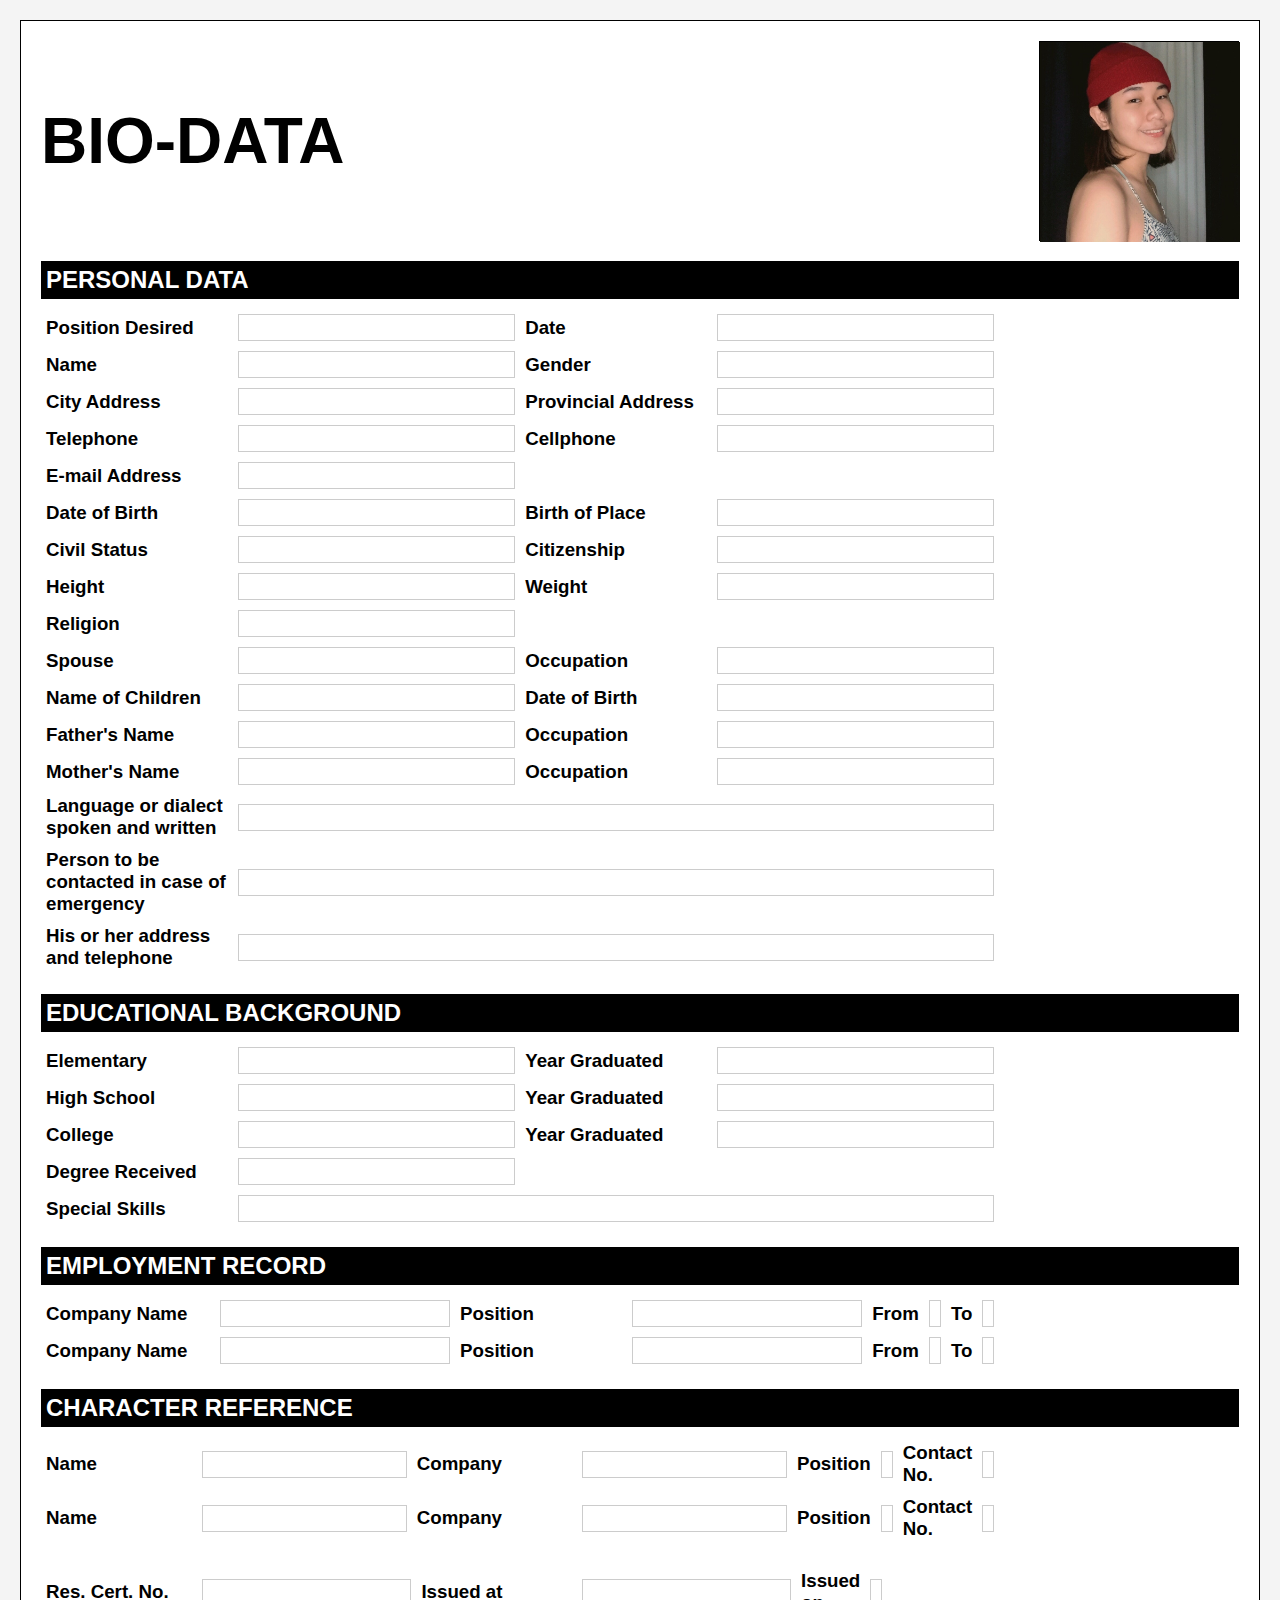
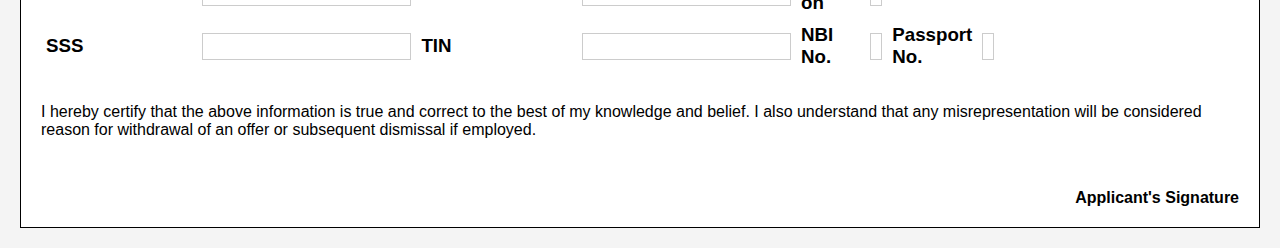
<file: docs/Activity 3/index.html>
<!DOCTYPE html>
<html lang="en">
<head>
    <meta charset="UTF-8">
    <meta name="viewport" content="width=device-width, initial-scale=1.0">
    <title>Bio-Data Form</title>
    <link rel="stylesheet" href="styles.css">
</head>
<body>

    <div class="container">
        <!-- Title and Image -->
        <div class="title-section">
            <div class="title"><h1>BIO-DATA<h1></div>
            <div class="image-box">
                <img src="myImage.jpg" alt="Profile Picture" class="profile-image">
            </div>
        </div>

        <!-- Personal Data Section -->
        <div class="section">
            <div class="section-header"><h2>PERSONAL DATA</h2></div>
            <table>
                <tr>
                    <td class="label"><h3>Position Desired</h3></td>
                    <td class="input"><input type="text"></td>
                    <td class="label small-input"><h3>Date</h3></td>
                    <td class="input"><input type="text" class="small-input"></td>
                </tr>
                <tr>
                    <td class="label"><h3>Name</h3></td>
                    <td class="input"><input type="text"></td>
                    <td class="label small-input"><h3>Gender</h3></td>
                    <td class="input"><input type="text" class="small-input"></td>
                </tr>
                <tr>
                    <td class="label"><h3>City Address</h3></td>
                    <td class="input"><input type="text"></td>
                    <td class="label"><h3>Provincial Address</h3></td>
                    <td class="input"><input type="text"></td>
                </tr>
                <tr>
                    <td class="label"><h3>Telephone</h3></td>
                    <td class="input"><input type="text"></td>
                    <td class="label"><h3>Cellphone</h3></td>
                    <td class="input"><input type="text"></td>
                </tr>
                <tr>
                    <td class="label"><h3>E-mail Address</h3></td>
                    <td class="input"><input type="text"></td>
                </tr>
                <tr>
                    <td class="label"><h3>Date of Birth</h3></td>
                    <td class="input"><input type="text"></td>
                    <td class="label"><h3>Birth of Place</h3></td>
                    <td class="input"><input type="text"></td>
                </tr>
                <tr>
                    <td class="label"><h3>Civil Status</h3></td>
                    <td class="input"><input type="text"></td>
                    <td class="label"><h3>Citizenship</h3></td>
                    <td class="input"><input type="text"></td>
                </tr>
                <tr>
                    <td class="label"><h3>Height</h3></td>
                    <td class="input"><input type="text"></td>
                    <td class="label"><h3>Weight</h3></td>
                    <td class="input"><input type="text"></td>
                </tr>
                <tr>
                    <td class="label"><h3>Religion</h3></td>
                    <td class="input"><input type="text"></td>
                </tr>
                <tr>
                    <td class="label"><h3>Spouse</h3></td>
                    <td class="input"><input type="text"></td>
                    <td class="label"><h3>Occupation</h3></td>
                    <td class="input"><input type="text"></td>
                </tr>
                <tr>
                    <td class="label"><h3>Name of Children</h3></td>
                    <td class="input"><input type="text"></td>
                    <td class="label"><h3>Date of Birth</h3></td>
                    <td class="input"><input type="text"></td>
                </tr>
                <tr>
                    <td class="label"><h3>Father's Name</h3></td>
                    <td class="input"><input type="text"></td>
                    <td class="label"><h3>Occupation</h3></td>
                    <td class="input"><input type="text"></td>
                </tr>
                <tr>
                    <td class="label"><h3>Mother's Name</h3></td>
                    <td class="input"><input type="text"></td>
                    <td class="label"><h3>Occupation</h3></td>
                    <td class="input"><input type="text"></td>
                </tr>
                <tr>
                    <td class="label"><h3>Language or dialect spoken and written</h3></td>
                    <td colspan="3" class="input"><input type="text"></td>
                </tr>
                <tr>
                    <td class="label"><h3>Person to be contacted in case of emergency</h3></td>
                    <td colspan="3" class="input"><input type="text"></td>
                </tr>
                <tr>
                    <td class="label"><h3>His or her address and telephone</h3></td>
                    <td colspan="3" class="input"><input type="text"></td>
                </tr>
            </table>
        </div>

        <!-- Educational Background Section -->
        <div class="section">
            <div class="section-header"><h2>EDUCATIONAL BACKGROUND</h2></div>
            <table>
                <tr>
                    <td class="label"><h3>Elementary</h3></td>
                    <td class="input"><input type="text"></td>
                    <td class="label"><h3>Year Graduated</h3></td>
                    <td class="input"><input type="text"></td>
                </tr>
                <tr>
                    <td class="label"><h3>High School</h3></td>
                    <td class="input"><input type="text"></h3></td>
                    <td class="label"><h3>Year Graduated</h3></td>
                    <td class="input"><input type="text"></td>
                </tr>
                <tr>
                    <td class="label"><h3>College</h3></td>
                    <td class="input"><input type="text"></td>
                    <td class="label"><h3>Year Graduated</h3></td>
                    <td class="input"><input type="text"></td>
                </tr>
                <tr>
                    <td class="label"><h3>Degree Received</h3></td>
                    <td class="input"><input type="text"></td>
                </tr>
                <tr>
                    <td class="label"><h3>Special Skills</h3></td>
                    <td colspan="3" class="input"><input type="text"></td>
                </tr>
            </table>
        </div>

        <!-- Employment Record Section -->
        <div class="section">
            <div class="section-header"><h2>EMPLOYMENT RECORD</h2></div>
            <table>
                <tr>
                    <td class="label"><h3>Company Name</h3></td>
                    <td class="input"><input type="text"></td>
                    <td class="label"><h3>Position</h3></td>
                    <td class="input"><input type="text"></td>
                    <td class="label"><h3>From</h3></td>
                    <td class="input"><input type="text" class="small-input"></td>
                    <td class="label"><h3>To</h3></td>
                    <td class="input"><input type="text" class="small-input"></td>
                </tr>
                <tr>
                    <td class="label"><h3>Company Name</h3></td>
                    <td class="input"><input type="text"></td>
                    <td class="label"><h3>Position</h3></td>
                    <td class="input"><input type="text"></td>
                    <td class="label"><h3>From</h3></td>
                    <td class="input"><input type="text" class="small-input"></td>
                    <td class="label"><h3>To</h3></td>
                    <td class="input"><input type="text" class="small-input"></td>
                </tr>
            </table>
        </div>

        <!-- Character Reference Section -->
        <div class="section">
            <div class="section-header"><h2>CHARACTER REFERENCE</h2></div>
            <table>
                <tr>
                    <td class="label"><h3>Name</h3></td>
                    <td class="input"><input type="text"></td>
                    <td class="label"><h3>Company</h3></td>
                    <td class="input"><input type="text"></td>
                    <td class="label"><h3>Position</h3></td>
                    <td class="input"><input type="text"></td>
                    <td class="label"><h3>Contact No.</h3></td>
                    <td class="input"><input type="text"></td>
                </tr>
                <tr>
                    <td class="label"><h3>Name</h3></td>
                    <td class="input"><input type="text"></td>
                    <td class="label"><h3>Company</h3></td>
                    <td class="input"><input type="text"></td>
                    <td class="label"><h3>Position</h3></td>
                    <td class="input"><input type="text"></td>
                    <td class="label"><h3>Contact No.</h3></td>
                    <td class="input"><input type="text"></td>
                </tr>
            </table>
        </div>

        <!-- Other Data Section -->
        <div class="section">
            <table>
                <tr>
                    <td class="label"><h3>Res. Cert. No.</h3></td>
                    <td class="input"><input type="text"></td>
                    <td class="label"><h3>Issued at</h3></td>
                    <td class="input"><input type="text"></td>
                    <td class="label"><h3>Issued on</h3></td>
                    <td class="input"><input type="text"></td>
                </tr>
                <tr>
                    <td class="label"><h3>SSS</h3></td>
                    <td class="input"><input type="text"></td>
                    <td class="label"><h3>TIN</h3></td>
                    <td class="input"><input type="text"></td>
                    <td class="label"><h3>NBI No.</h3></td>
                    <td class="input"><input type="text"></td>
                    <td class="label"><h3>Passport No.</h3></td>
                    <td class="input"><input type="text"></td>
                </tr>
            </table>
        </div>

        <!-- Signature Section -->
        <div class="sign-section">
            <p>I hereby certify that the above information is true and correct to the best of my knowledge and belief. I also understand that any misrepresentation will be considered reason for withdrawal of an offer or subsequent dismissal if employed.</p>
            <div class="signature-line">Applicant's Signature</div>
        </div>

    </div>

</body>
</html>
</file>
<file: docs/Activity 3/styles.css>
/* General Reset */
* {
    margin: 0;
    padding: 0;
    box-sizing: border-box;
    font-family: Arial, sans-serif;
}

body {
    padding: 20px;
    background-color: #f4f4f4;
}

.container {
	
    width: 100%;
    margin: 0 auto;
    background-color: #fff;
    padding: 20px;
    border: 1px solid #000;
}

.title-section {
	
    display: flex;
	
    justify-content: space-between;
    align-items: center;
    margin-bottom: 20px;
}

.title {
	text-align: center;
    font-size: 32px;
    font-weight: bold;

	
	
}

.image-box {
    width: 200px;
    height: 200px;
    border: 1px solid #000;
}

.profile-image {
    width: 200px;
    height: 200px;
    object-fit: cover;
}

.section-header {
    background-color: black;
    color: white;
    padding: 5px;
    margin-bottom: 10px;
    font-weight: bold;
}

table {
    width: 80%;
    margin-bottom: 20px;
    border-collapse: collapse;
}

td {
    padding: 5px;
}

.label {
    width: 20%;
    font-weight: bold;
}

.input {
    width: 30%;
}

.input input {
    width: 100%;
    padding: 5px;
    border: 1px solid #ccc;
}

.small-input {
    width: 10%;
}

.sign-section {
    margin-top: 30px;
}

.signature-line {
    margin-top: 50px;
    text-align: right;
    font-weight: bold;
}
</file>
